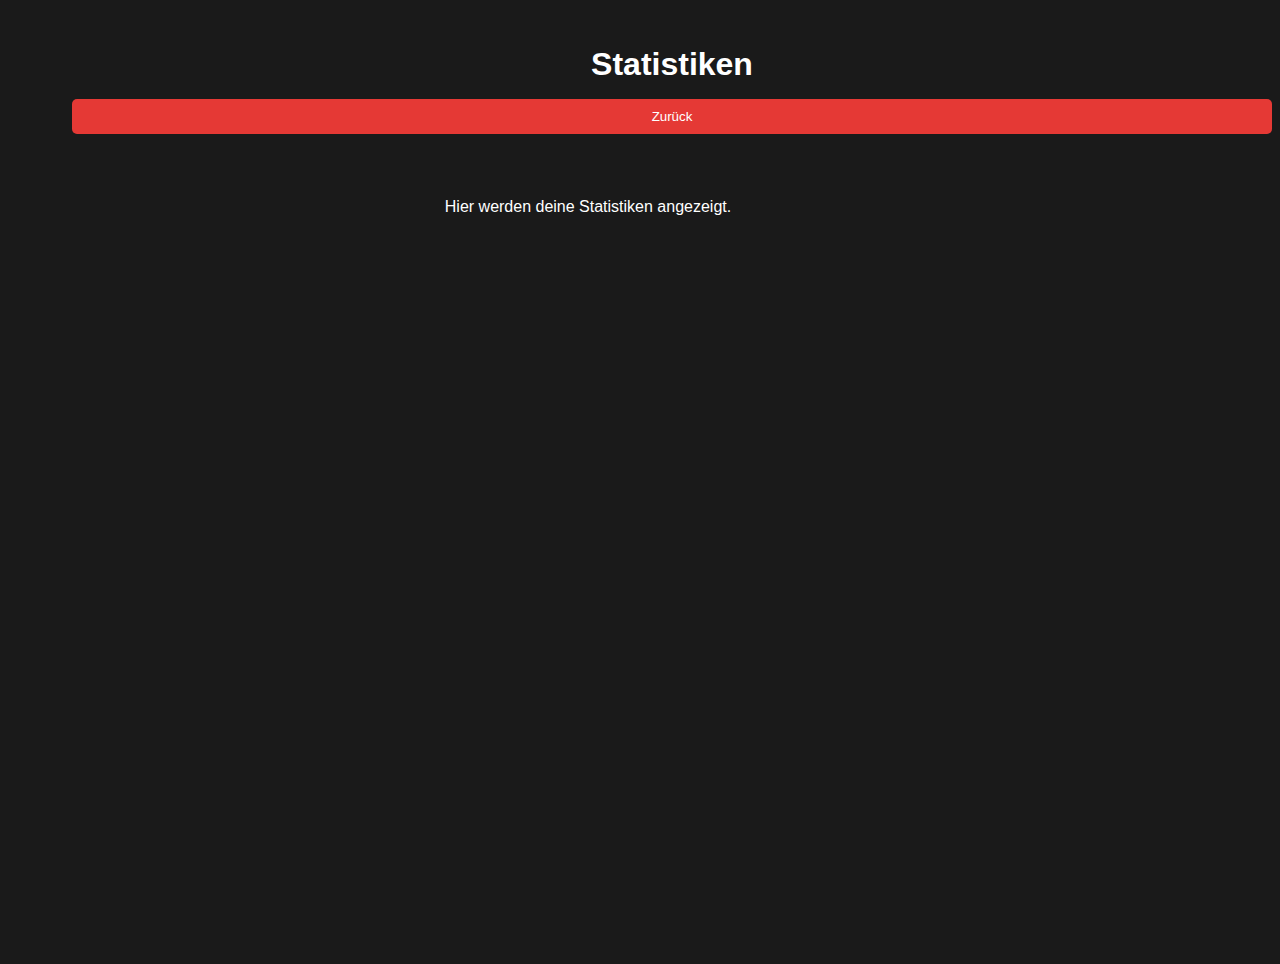
<file: stats.html>
<!DOCTYPE html>
<html lang="de">
<head>
  <meta charset="UTF-8" />
  <title>Statistiken</title>
  <link rel="stylesheet" href="css/style.css" />
</head>
<body class="app-page">
  <div class="app-wrapper">
    <header class="app-header">
      <h1>Statistiken</h1>
      <button onclick="location.href='app.html'" class="logout-button">Zurück</button>
    </header>
    <main class="app-main">
      <p>Hier werden deine Statistiken angezeigt.</p>
    </main>
  </div>
</body>
</html>
</file>
<file: css/style.css>
/* ================= Allgemeine Basis ================= */
body {
  margin: 0;
  font-family: 'Arial', sans-serif;
  background-color: #1a1a1a;
  color: #ffffff;
  display: flex;
  justify-content: center;
  align-items: center;
  min-height: 100vh;
}

/* ================= LOGIN SEITE ================= */
body.login-page {
  flex-direction: column;
}

.login-wrapper {
  width: 100%;
  display: flex;
  justify-content: center;
  align-items: center;
}

.login-box {
  background-color: #2c2c2c;
  padding: 2rem;
  border-radius: 12px;
  box-shadow: 0 0 20px rgba(0, 0, 0, 0.6);
  display: flex;
  flex-direction: column;
  align-items: center;
  width: 100%;
  max-width: 360px;
}

.login-box h1 {
  margin-bottom: 1.5rem;
  font-size: 1.6rem;
}

.login-box input {
  width: 100%;
  padding: 0.8rem;
  margin-bottom: 1rem;
  border: none;
  border-radius: 6px;
  font-size: 1rem;
  background-color: #444;
  color: #fff;
}

.login-box input::placeholder {
  color: #ccc;
}

.login-box button {
  width: 100%;
  padding: 0.8rem;
  margin-bottom: 0.8rem;
  border: none;
  border-radius: 6px;
  font-size: 1rem;
  cursor: pointer;
  background-color: #e53935;
  color: #fff;
  transition: background-color 0.3s ease;
}

.login-box button:hover {
  background-color: #b71c1c;
}

.login-box .register {
  background-color: #555;
}

.login-box .register:hover {
  background-color: #777;
}

#message {
  margin-top: 0.5rem;
  color: #ffcccc;
  font-size: 0.9rem;
  min-height: 1em;
  text-align: center;
}

/* ================= APP SEITEN ================= */
body.app-page {
  display: flex;
  flex-direction: column;
  align-items: center;
  width: 100%;
  gap: 1rem;
  padding: 2rem;
}

.app-wrapper {
  width: 100%;
  max-width: 800px;
}

/* Header */
.app-header {
  width: 100%;
  display: flex;
  flex-direction: column;
  align-items: center;
  gap: 1rem;
  margin-bottom: 2rem;
  text-align: center;
}

.app-header h1 {
  margin: 0;
}

.logout-button {
  background-color: #e53935;
  color: white;
  border: none;
  padding: 0.6rem 1.2rem;
  border-radius: 5px;
  cursor: pointer;
  width: 150%;
}

.logout-button:hover {
  background-color: #b71c1c;
}

.app-main {
  display: flex;
  flex-direction: column;
  align-items: center;
  gap: 1rem;
  width: 100%;
}

/* Allgemeine Buttons */
.app-button {
  width: 300px;
  padding: 1rem;
  background-color: #e53935;
  color: #fff;
  border: none;
  border-radius: 8px;
  font-size: 1.1rem;
  cursor: pointer;
  text-align: center;
  transition: background-color 0.3s ease;
}

.app-button:hover {
  background-color: #b71c1c;
}

/* Footer */
.app-footer {
  position: fixed;
  bottom: 24px;
  left: 50%;
  transform: translateX(-50%);
  font-size: 10px;
  color: #999999;
  background: transparent;
  padding: 4px 8px;
  font-family: Arial, sans-serif;
  user-select: none;
  pointer-events: none;
  z-index: 1000;
  width: 100%;
  text-align: center;
}

/* ================= TRAINING SEITE ================= */

/* Layout für Training */
.app-main {
  display: flex;
  flex-direction: column;
  align-items: center;
  width: 100%;
  max-width: 600px;
  gap: 2rem;
  padding: 1rem;
  min-height: 80vh;
  justify-content: flex-start;
}

/* Button-Sektion */
.training-section {
  width: 100%;
  display: flex;
  flex-direction: column;
  align-items: center;
  gap: 0.8rem;
  margin-bottom: 2rem;
  padding-top: 2rem;
}

.large-button {
  padding: 1.5rem 2rem;
  font-size: 1.4rem;
}

.secondary-button {
  background-color: #e53935;
  padding: 0.6rem 1.2rem;
  font-size: 1rem;
  border-radius: 8px;
  transition: background-color 0.3s ease;
}

.secondary-button:hover {
  background-color: #888;
}

/* Eingabemaske */
.exercise-input {
  width: 100%;
  background-color: #2c2c2c;
  padding: 1rem 1.5rem;
  border-radius: 12px;
  box-shadow: 0 0 15px rgba(0, 0, 0, 0.5);
}

.exercise-input h2 {
  margin: 0 0 1rem 0;
  font-weight: normal;
  color: #ddd;
}

.exercise-input form {
  display: flex;
  flex-direction: column;
  gap: 0.8rem;
}

.exercise-input input[type="text"],
.exercise-input input[type="number"],
.exercise-input select {
  width: 100%;
  padding: 0.7rem 1rem;
  font-size: 1rem;
  border-radius: 6px;
  border: none;
  background-color: #444;
  color: #fff;
}

.exercise-input input::placeholder {
  color: #bbb;
}

.exercise-input label {
  margin-top: 0.8rem;
  display: block;
  color: #bbb;
  font-size: 0.95rem;
}

.exercise-input button {
  background-color: #e53935;
  color: #fff;
  border: none;
  padding: 0.7rem 1.5rem;
  border-radius: 8px;
  cursor: pointer;
  transition: background-color 0.3s ease;
}

.exercise-input button:hover {
  background-color: #b71c1c;
}

/* Übungsliste */
.exercise-list {
  width: 100%;
  margin-top: 1rem;
}

.exercise-list h2 {
  margin-bottom: 1rem;
  font-weight: normal;
  color: #ddd;
}

.exercise-list ul {
  list-style: none;
  padding: 0;
  margin: 0;
}

.exercise-list li {
  display: flex;
  justify-content: space-between;
  align-items: center;
  background-color: #2c2c2c;
  padding: 0.8rem 1rem;
  border-radius: 10px;
  margin-bottom: 0.8rem;
  font-size: 1rem;
  color: #eee;
}

/* Löschen-Button */
.delete-btn {
  background-color: #e53935;
  border: none;
  border-radius: 6px;
  width: 28px;
  height: 28px;
  color: #888888;
  font-weight: bold;
  font-size: 20px;
  line-height: 28px;
  text-align: center;
  cursor: pointer;
  user-select: none;
  transition: background-color 0.3s ease, color 0.3s ease;
  padding: 0;
}

.delete-btn:hover {
  background-color: #b71c1c;
  color: #ccc;
}

/* Tabelle der Trainingseinträge */
table {
  width: 100%;
  border-collapse: collapse;
  margin-top: 1.5rem;
  background-color: #2c2c2c;
  border-radius: 10px;
  overflow: hidden;
  font-size: 0.95rem;
}

table th,
table td {
  padding: 0.8rem;
  text-align: center;
  color: #eee;
}

table th {
  background-color: #444;
  font-weight: bold;
}

table tr:nth-child(even) {
  background-color: #333;
}
</file>
